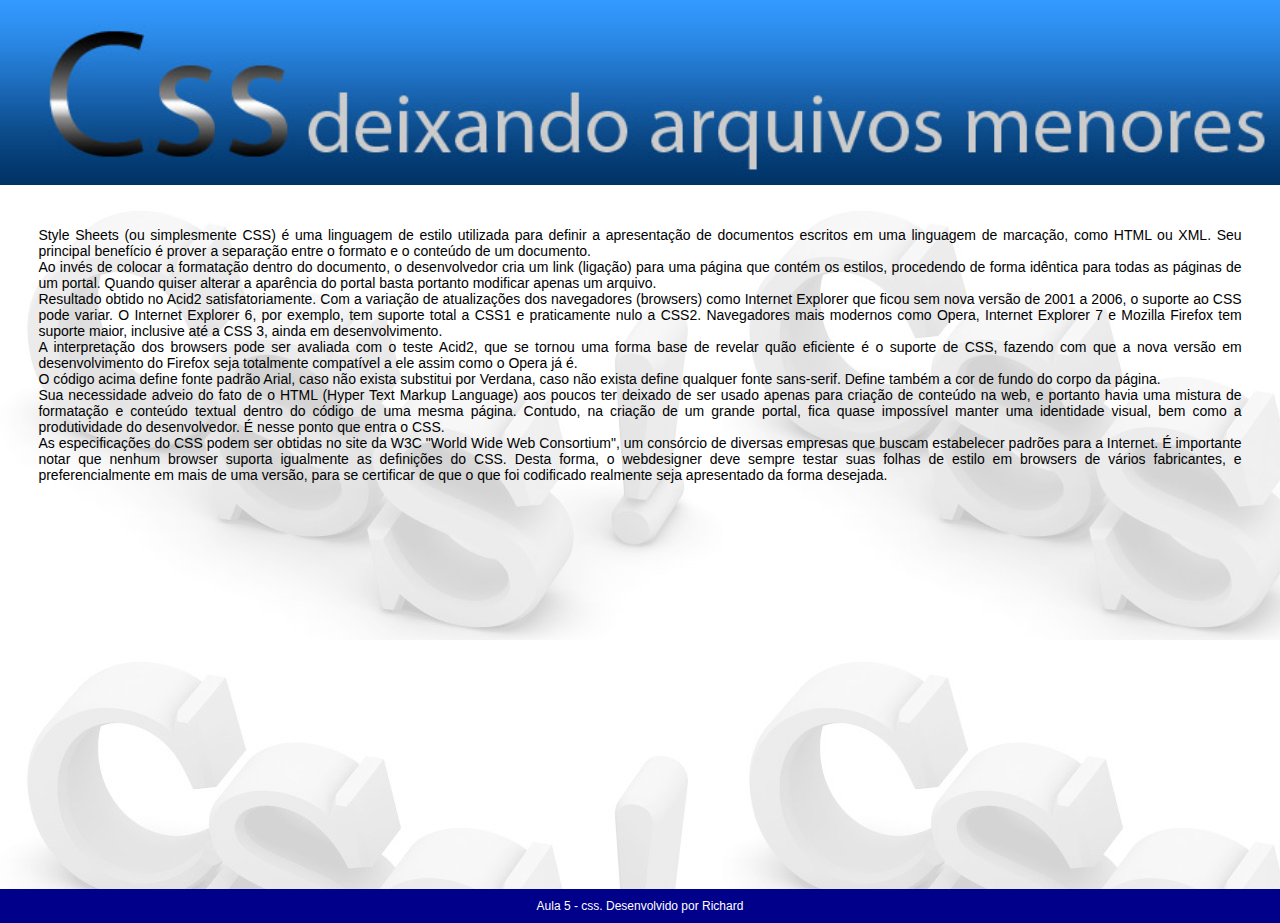
<file: index.html>
<!DOCTYPE html>
<html lang="pt-br">
<head>
    <meta charset="UTF-8">
    <meta name="viewport" content="width=device-width, initial-scale=1.0">
    <meta name="keywords" content="css,html,website">
    <meta name="desciorion" content="pagina explicativa sobre CSS">
    <title>aula 5 - CSS</title>
    <link rel="stylesheet" href="./css/estilo.css">
</head>
<body>
  <header id="topo">
    <img id="imgtopo" src="./imagens/css.jpg" alt="imagen com fundo azul, escrito em letras grandes CSS deixando arquivos menores">
</header> 
<main id="conteudo">
    <section>
        <p class="paragrafo">Style Sheets (ou simplesmente CSS) é uma linguagem de estilo utilizada para definir a apresentação de documentos escritos em uma linguagem de marcação, como HTML ou XML. Seu principal benefício é prover a separação entre o formato e o conteúdo de um documento.
        <p class="paragrafo">Ao invés de colocar a formatação dentro do documento, o desenvolvedor cria um link (ligação) para uma página que contém os estilos, procedendo de forma idêntica para todas as páginas de um portal. Quando quiser alterar a aparência do portal basta portanto modificar apenas um arquivo.
        <p class="paragrafo">Resultado obtido no Acid2 satisfatoriamente.
        Com a variação de atualizações dos navegadores (browsers) como Internet Explorer que ficou sem nova versão de 2001 a 2006, o suporte ao CSS pode variar. O Internet Explorer 6, por exemplo, tem suporte total a CSS1 e praticamente nulo a CSS2. Navegadores mais modernos como Opera, Internet Explorer 7 e Mozilla Firefox tem suporte maior, inclusive até a CSS 3, ainda em desenvolvimento.
        <p class="paragrafo">A interpretação dos browsers pode ser avaliada com o teste Acid2, que se tornou uma forma base de revelar quão eficiente é o suporte de CSS, fazendo com que a nova versão em desenvolvimento do Firefox seja totalmente compatível a ele assim como o Opera já é.
        <p class="paragrafo">O código acima define fonte padrão Arial, caso não exista substitui por Verdana, caso não exista define qualquer fonte sans-serif. Define também a cor de fundo do corpo da página.
        <p class="paragrafo">Sua necessidade adveio do fato de o HTML (Hyper Text Markup Language) aos poucos ter deixado de ser usado apenas para criação de conteúdo na web, e portanto havia uma mistura de formatação e conteúdo textual dentro do código de uma mesma página. Contudo, na criação de um grande portal, fica quase impossível manter uma identidade visual, bem como a produtividade do desenvolvedor. É nesse ponto que entra o CSS.
        <p class="paragrafo">As especificações do CSS podem ser obtidas no site da W3C "World Wide Web Consortium", um consórcio de diversas empresas que buscam estabelecer padrões para a Internet.
        É importante notar que nenhum browser suporta igualmente as definições do CSS. Desta forma, o webdesigner deve sempre testar suas folhas de estilo em browsers de vários fabricantes, e preferencialmente em mais de uma versão, para se certificar de que o que foi codificado realmente seja apresentado da forma desejada.
    </section>
 </main>
  <footer id="rodape">
    <p>Aula 5 - css. Desenvolvido por Richard</p> 
  </footer>
 </body>
</html>
</file>
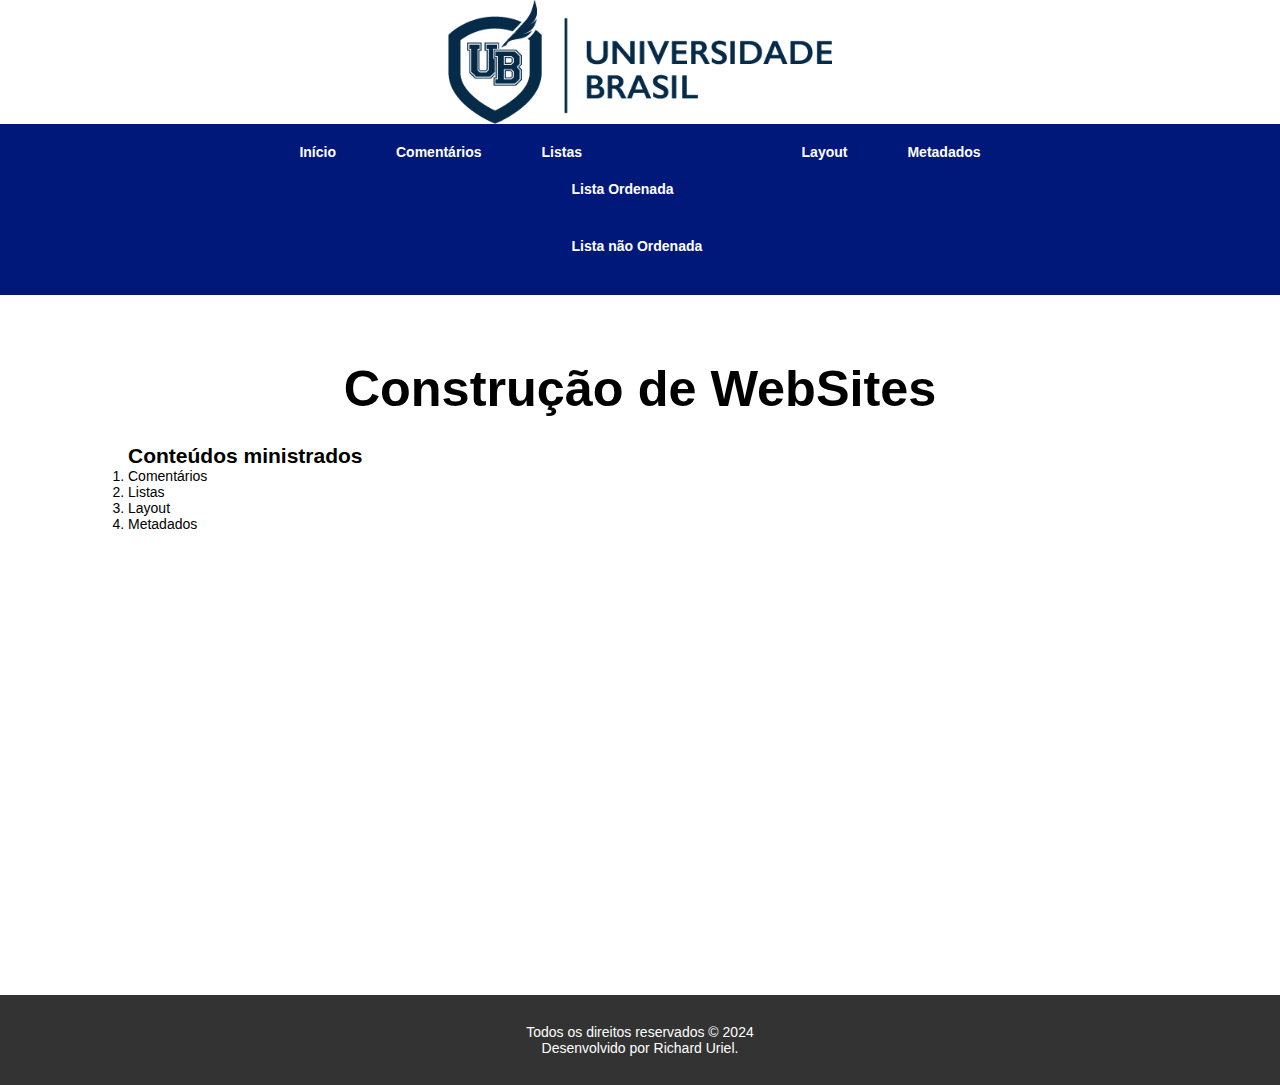
<file: aula2/index.html>
<!DOCTYPE html>
<html lang="pt-br">
<head>
    <!--Área de metadados-->
    <meta charset="UTF-8">
    <meta name="viewport" content="width=device-width, initial-scale=1.0">
    <meta name="description" content="Exercícios HTML - Construção de WebSites">
    <meta name="keyword" content="html,css,javascript,websites,webdesign">
    <meta name="author" content="Edson Junior">
    <title>Universidade Brasil - ADS</title>
    <link rel="stylesheet" href="./css/style.css">
</head>
<body>
    <header class="flex-container" id="topo">
        <img src="./imagem/logo_ub.png" alt="logo universidade brasil azul">
    </header>
    <nav class="flex-container">
        <ul id="menu">
            <li><a href="index.html">Início</a></li>
            <li><a href="comentarios.html">Comentários</a></li>
            <li><a href="#">Listas</a>
                <ul>
                    <li><a href="lista_ordenada.html">Lista Ordenada</a></li>
                    <li><a href="lista_nao_ordenada.html">Lista não Ordenada</a></li>
                </ul>
            </li>
            <li><a href="layout.html">Layout</a></li>
            <li><a href="metadados.html">Metadados</a></li>
        </ul>
    </nav>
    <main class="flex-container" id="conteudo">
        <h1>Construção de WebSites</h1>
        <section>
            <h2>Conteúdos ministrados</h2>
            <ol>
                <li>Comentários</li>
                <li>Listas</li>
                <li>Layout</li>
                <li>Metadados</li>
            </ol>
            
        </section>
    </main>
    <footer class="flex-container" id="rodape">
        <p>Todos os direitos reservados &copy; 2024 <br>
            Desenvolvido por Richard Uriel.
        </p>
    </footer>
</body>
</html>
</file>
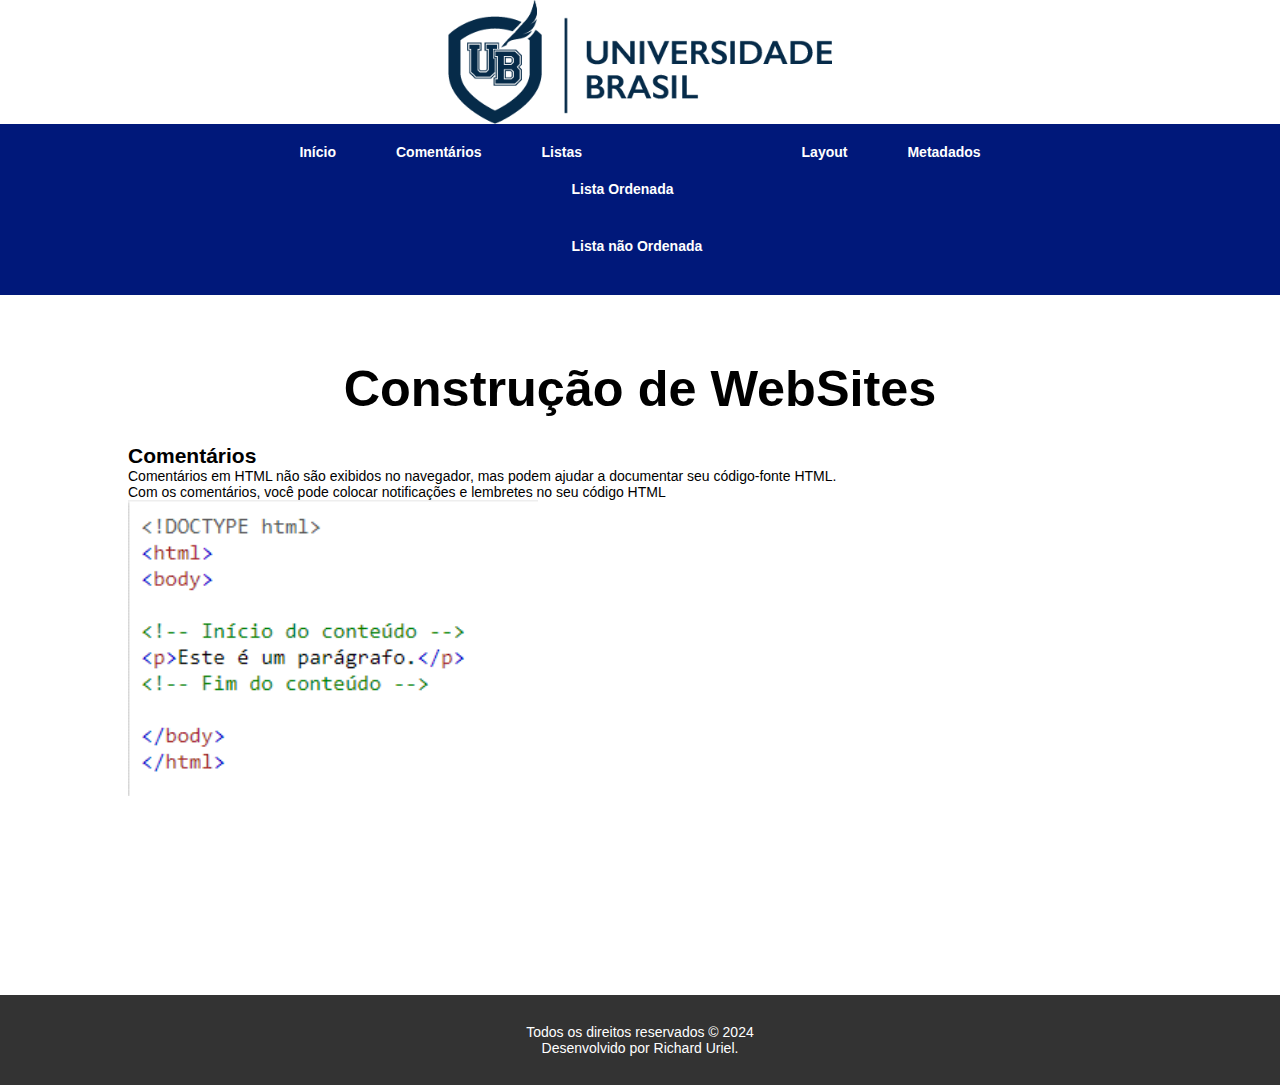
<file: aula2/comentarios.html>
<!DOCTYPE html>
<html lang="pt-br">
<head>
    <!--Área de metadados-->
    <meta charset="UTF-8">
    <meta name="viewport" content="width=device-width, initial-scale=1.0">
    <meta name="description" content="Exercícios HTML - Construção de WebSites">
    <meta name="keyword" content="html,css,javascript,websites,webdesign">
    <meta name="author" content="Edson Junior">
    <title>Universidade Brasil - ADS</title>
    <link rel="stylesheet" href="./css/style.css">
</head>
<body>
    <header class="flex-container" id="topo">
        <img src="./imagem/logo_ub.png" alt="logo universidade brasil azul">
    </header>
    <nav class="flex-container">
        <ul id="menu">
            <li><a href="index.html">Início</a></li>
            <li><a href="comentarios.html">Comentários</a></li>
            <li><a href="#">Listas</a>
                <ul>
                    <li><a href="lista_ordenada.html">Lista Ordenada</a></li>
                    <li><a href="lista_nao_ordenada.html">Lista não Ordenada</a></li>
                </ul>
            </li>
            <li><a href="layout.html">Layout</a></li>
            <li><a href="metadados.html">Metadados</a></li>
        </ul>
    </nav>
    <main class="flex-container" id="conteudo">
        <h1>Construção de WebSites</h1>
        <section>
            <h2>Comentários</h2>
            <p>Comentários em HTML não são exibidos no navegador, mas podem ajudar a documentar seu código-fonte HTML.</p>
            <p>Com os comentários, você pode colocar notificações e lembretes no seu código HTML</p>
            <img src="./imagem/comentarios.png" alt="imagem com tags html para comentários">
        </section>
    </main>
    <footer class="flex-container" id="rodape">
        <p>Todos os direitos reservados &copy; 2024 <br>
            Desenvolvido por Richard Uriel.
        </p>
    </footer>
</body>
</html>
</file>
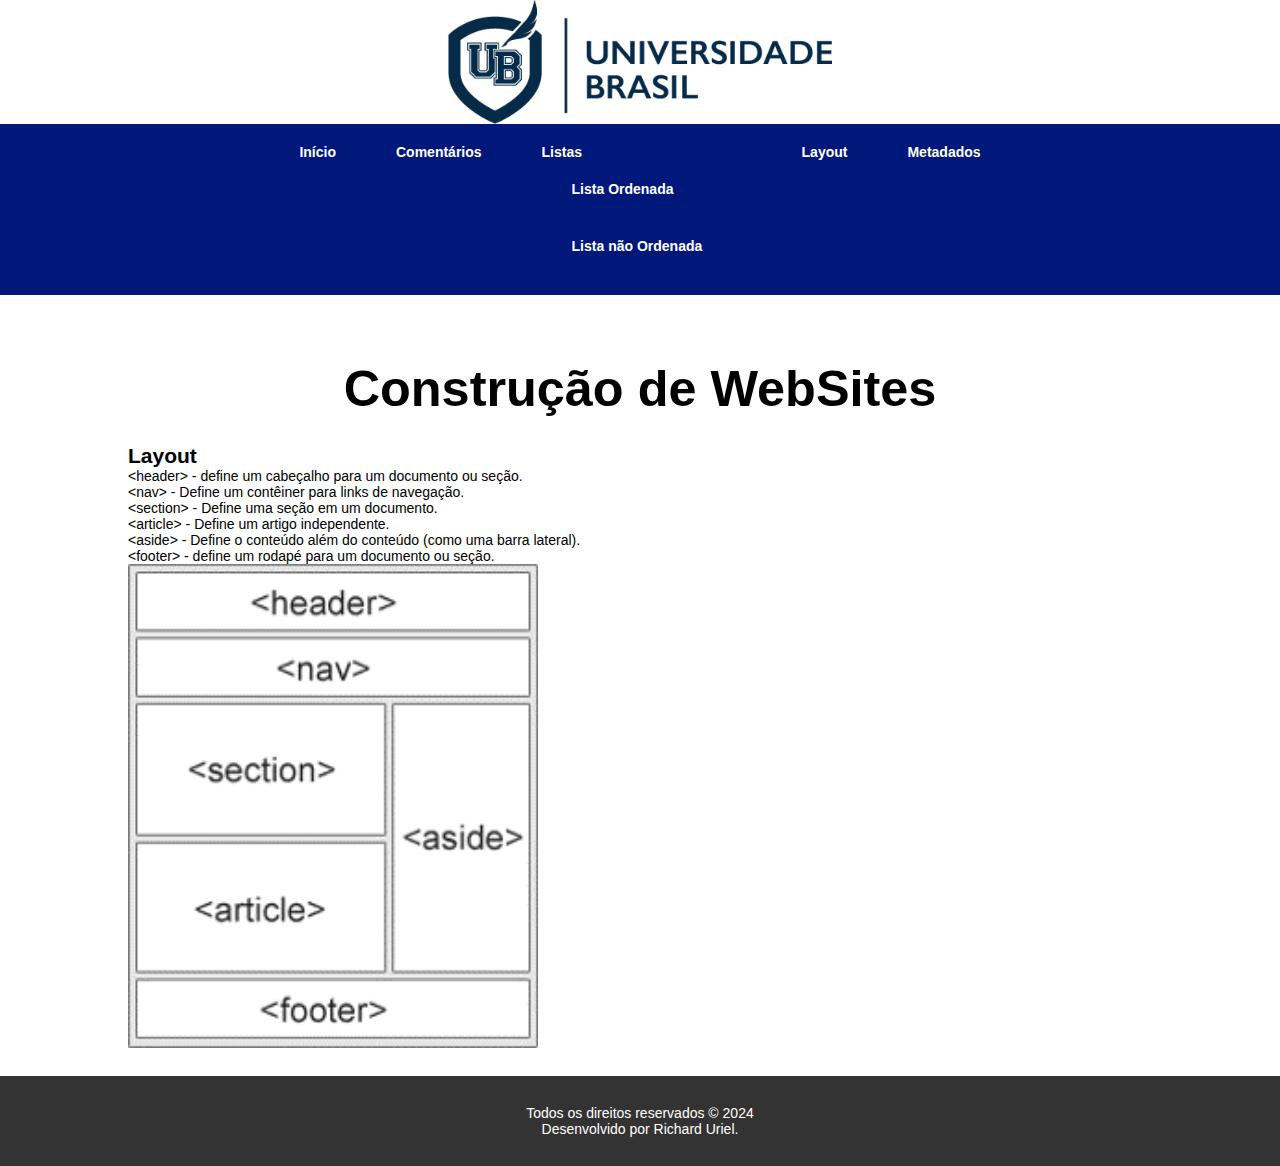
<file: aula2/layout.html>
<!DOCTYPE html>
<html lang="pt-br">
<head>
    <!--Área de metadados-->
    <meta charset="UTF-8">
    <meta name="viewport" content="width=device-width, initial-scale=1.0">
    <meta name="description" content="Exercícios HTML - Construção de WebSites">
    <meta name="keyword" content="html,css,javascript,websites,webdesign">
    <meta name="author" content="Edson Junior">
    <title>Universidade Brasil - ADS</title>
    <link rel="stylesheet" href="./css/style.css">
</head>
<body>
    <header class="flex-container" id="topo">
        <img src="./imagem/logo_ub.png" alt="logo universidade brasil azul">
    </header>
    <nav class="flex-container">
        <ul id="menu">
            <li><a href="index.html">Início</a></li>
            <li><a href="comentarios.html">Comentários</a></li>
            <li><a href="#">Listas</a>
                <ul>
                    <li><a href="lista_ordenada.html">Lista Ordenada</a></li>
                    <li><a href="lista_nao_ordenada.html">Lista não Ordenada</a></li>
                </ul>
            </li>
            <li><a href="layout.html">Layout</a></li>
            <li><a href="metadados.html">Metadados</a></li>
        </ul>
    </nav>
    <main class="flex-container" id="conteudo">
        <h1>Construção de WebSites</h1>
        <section>
            <h2>Layout</h2>
            <p>&lt;header&gt; - define um cabeçalho para um documento ou seção.</p>
            <p>&lt;nav&gt; - Define um contêiner para links de navegação.</p>
            <p>&lt;section&gt; - Define uma seção em um documento.</p>
            <p>&lt;article&gt; - Define um artigo independente.</p>
            <p>&lt;aside&gt; - Define o conteúdo além do conteúdo (como uma barra lateral).</p>
            <p>&lt;footer&gt; - define um rodapé para um documento ou seção.</p>
           
            <img src="./imagem/layout.png" alt="imagem com tags html para layout">
        </section>
    </main>
    <footer class="flex-container" id="rodape">
        <p>Todos os direitos reservados &copy; 2024 <br>
            Desenvolvido por Richard Uriel.
        </p>
    </footer>
</body>
</html>
</file>
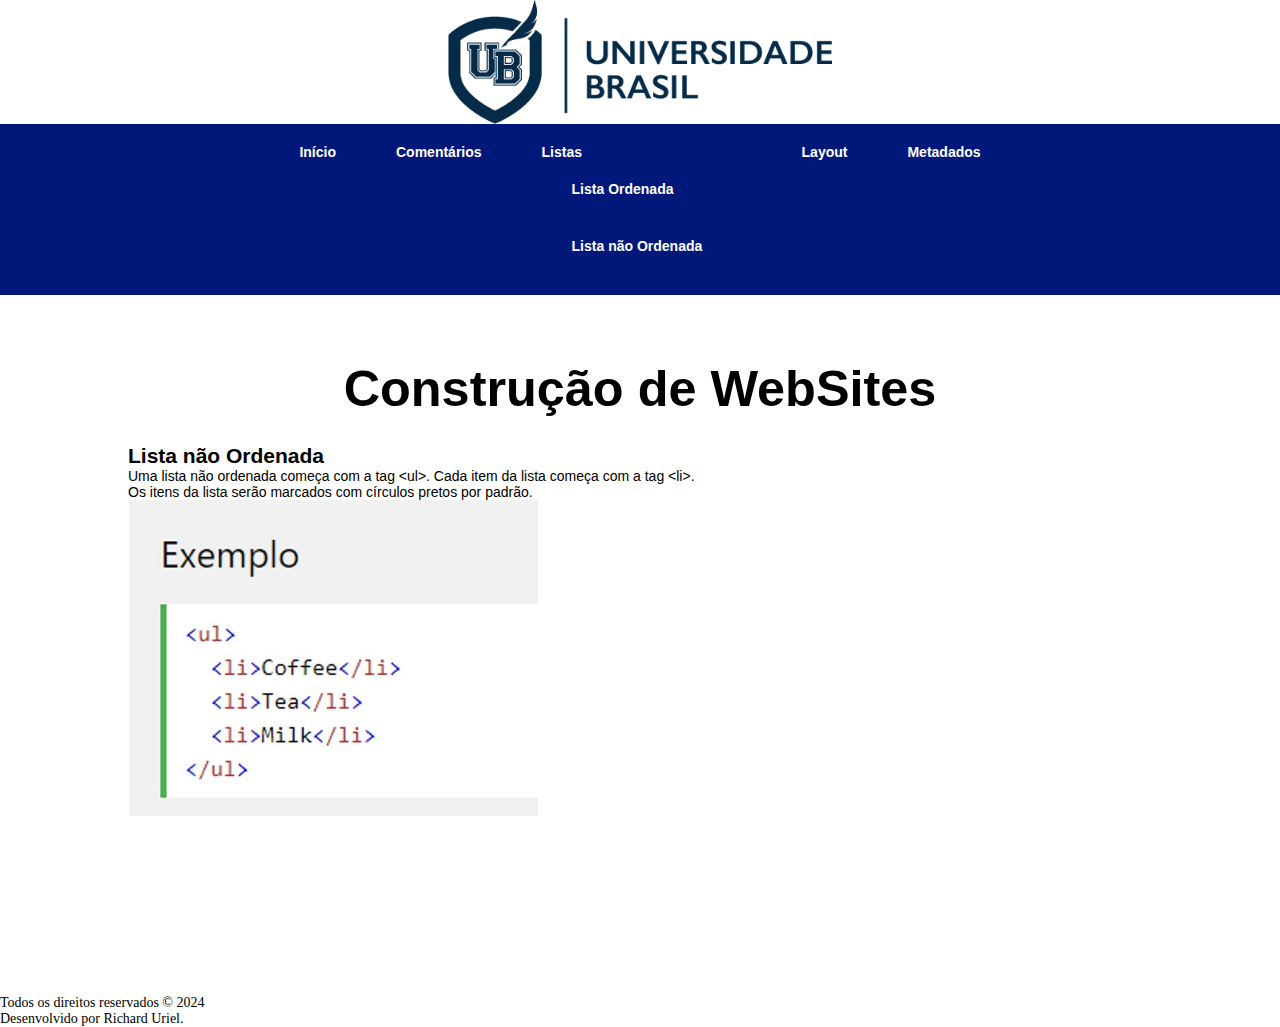
<file: aula2/lista_nao_ordenada.html>
<!DOCTYPE html>
<html lang="pt-br">
<head>
    <!--Área de metadados-->
    <meta charset="UTF-8">
    <meta name="viewport" content="width=device-width, initial-scale=1.0">
    <meta name="description" content="Exercícios HTML - Construção de WebSites">
    <meta name="keyword" content="html,css,javascript,websites,webdesign">
    <meta name="author" content="Edson Junior">
    <title>Universidade Brasil - ADS</title>
    <link rel="stylesheet" href="./css/style.css">
</head>
<body>
    <header class="flex-container" id="topo">
        <img src="./imagem/logo_ub.png" alt="logo universidade brasil azul">
    </header>
    <nav class="flex-container">
        <ul id="menu">
            <li><a href="index.html">Início</a></li>
            <li><a href="comentarios.html">Comentários</a></li>
            <li><a href="#">Listas</a>
                <ul>
                    <li><a href="lista_ordenada.html">Lista Ordenada</a></li>
                    <li><a href="lista_nao_ordenada.html">Lista não Ordenada</a></li>
                </ul>
            </li>
            <li><a href="layout.html">Layout</a></li>
            <li><a href="metadados.html">Metadados</a></li>
        </ul>
    </nav>
    <main class="flex-container" id="conteudo">
        <h1>Construção de WebSites</h1>
        <section>
            <h2>Lista não Ordenada</h2>
            <p>Uma lista não ordenada começa com a tag &lt;ul&gt;. Cada item da lista começa com a tag &lt;li&gt;.</p>
            <p>Os itens da lista serão marcados com círculos pretos por padrão.</p>
            <img src="./imagem/lista_nao_ordenada.jpg" alt="imagem com tags html para lista não ordenada">
        </section>
    </main>
    <footer class="flex-container" id="rodap">
        <p>Todos os direitos reservados &copy; 2024 <br>
            Desenvolvido por Richard Uriel.
        </p>
    </footer>
</body>
</html>
</file>
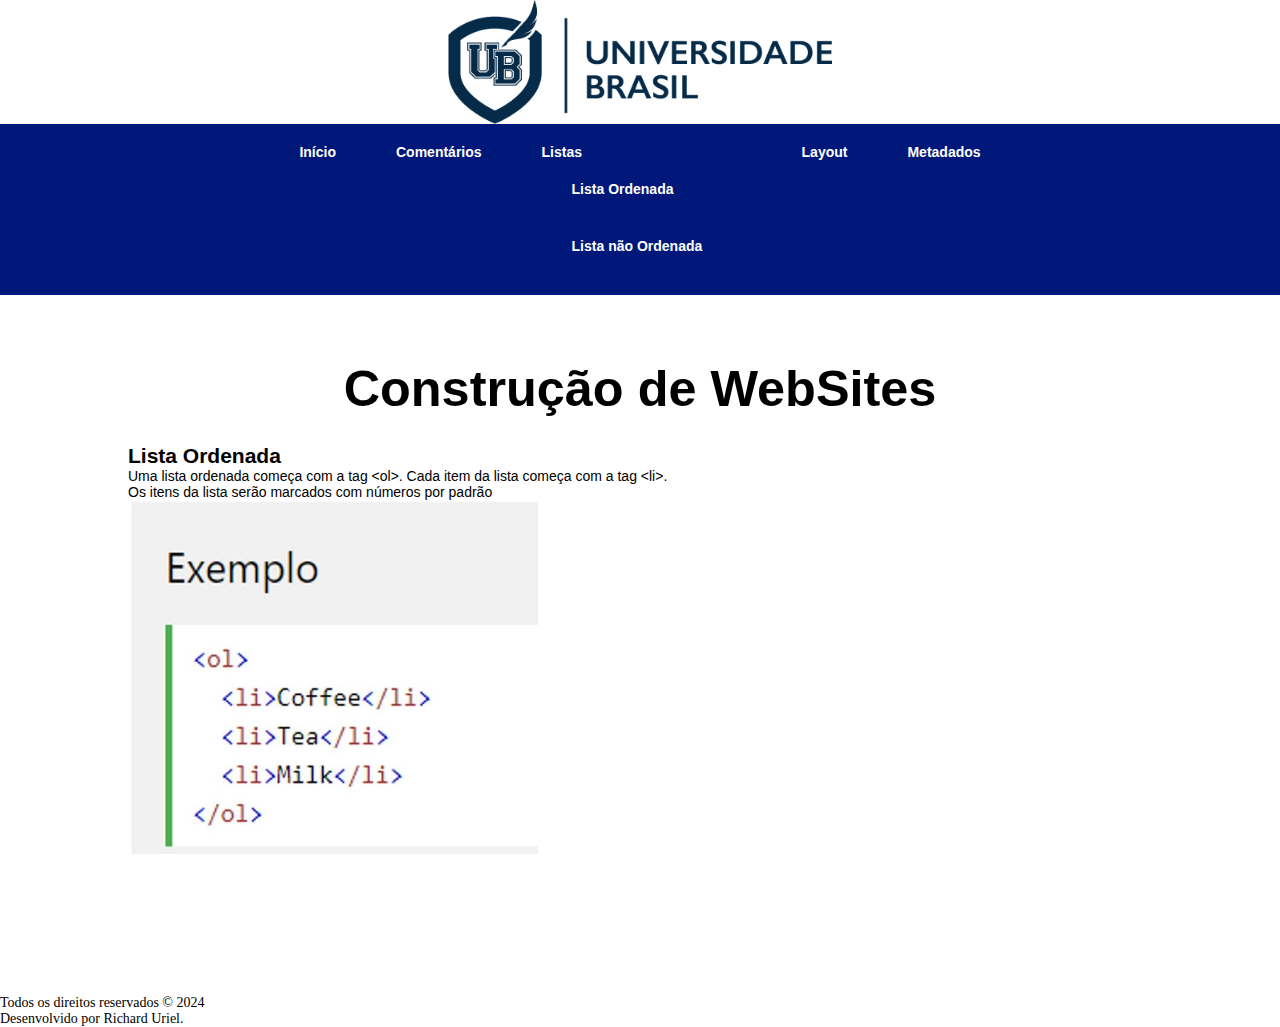
<file: aula2/lista_ordenada.html>
<!DOCTYPE html>
<html lang="pt-br">
<head>
    <!--Área de metadados-->
    <meta charset="UTF-8">
    <meta name="viewport" content="width=device-width, initial-scale=1.0">
    <meta name="description" content="Exercícios HTML - Construção de WebSites">
    <meta name="keyword" content="html,css,javascript,websites,webdesign">
    <meta name="author" content="Edson Junior">
    <title>Universidade Brasil - ADS</title>
    <link rel="stylesheet" href="./css/style.css">
</head>
<body>
    <header class="flex-container" id="topo">
        <img src="./imagem/logo_ub.png" alt="logo universidade brasil azul">
    </header>
    <nav class="flex-container">
        <ul id="menu">
            <li><a href="index.html">Início</a></li>
            <li><a href="comentarios.html">Comentários</a></li>
            <li><a href="#">Listas</a>
                <ul>
                    <li><a href="lista_ordenada.html">Lista Ordenada</a></li>
                    <li><a href="lista_nao_ordenada.html">Lista não Ordenada</a></li>
                </ul>
            </li>
            <li><a href="layout.html">Layout</a></li>
            <li><a href="metadados.html">Metadados</a></li>
        </ul>
    </nav>
    <main class="flex-container" id="conteudo">
        <h1>Construção de WebSites</h1>
        <section>
            <h2>Lista Ordenada</h2>
            <p>Uma lista ordenada começa com a tag &lt;ol&gt;. Cada item da lista começa com a tag &lt;li&gt;.</p>
            <p>Os itens da lista serão marcados com números por padrão</p>
            <img src="./imagem/lista_ordenada.jpg" alt="imagem com tags html para lista ordenada">
        </section>
    </main>
    <footer>
        <p>Todos os direitos reservados &copy; 2024 <br>
            Desenvolvido por Richard Uriel.
        </p>
    </footer class="flex-container" id="rodape">
</body>
</html>
</file>
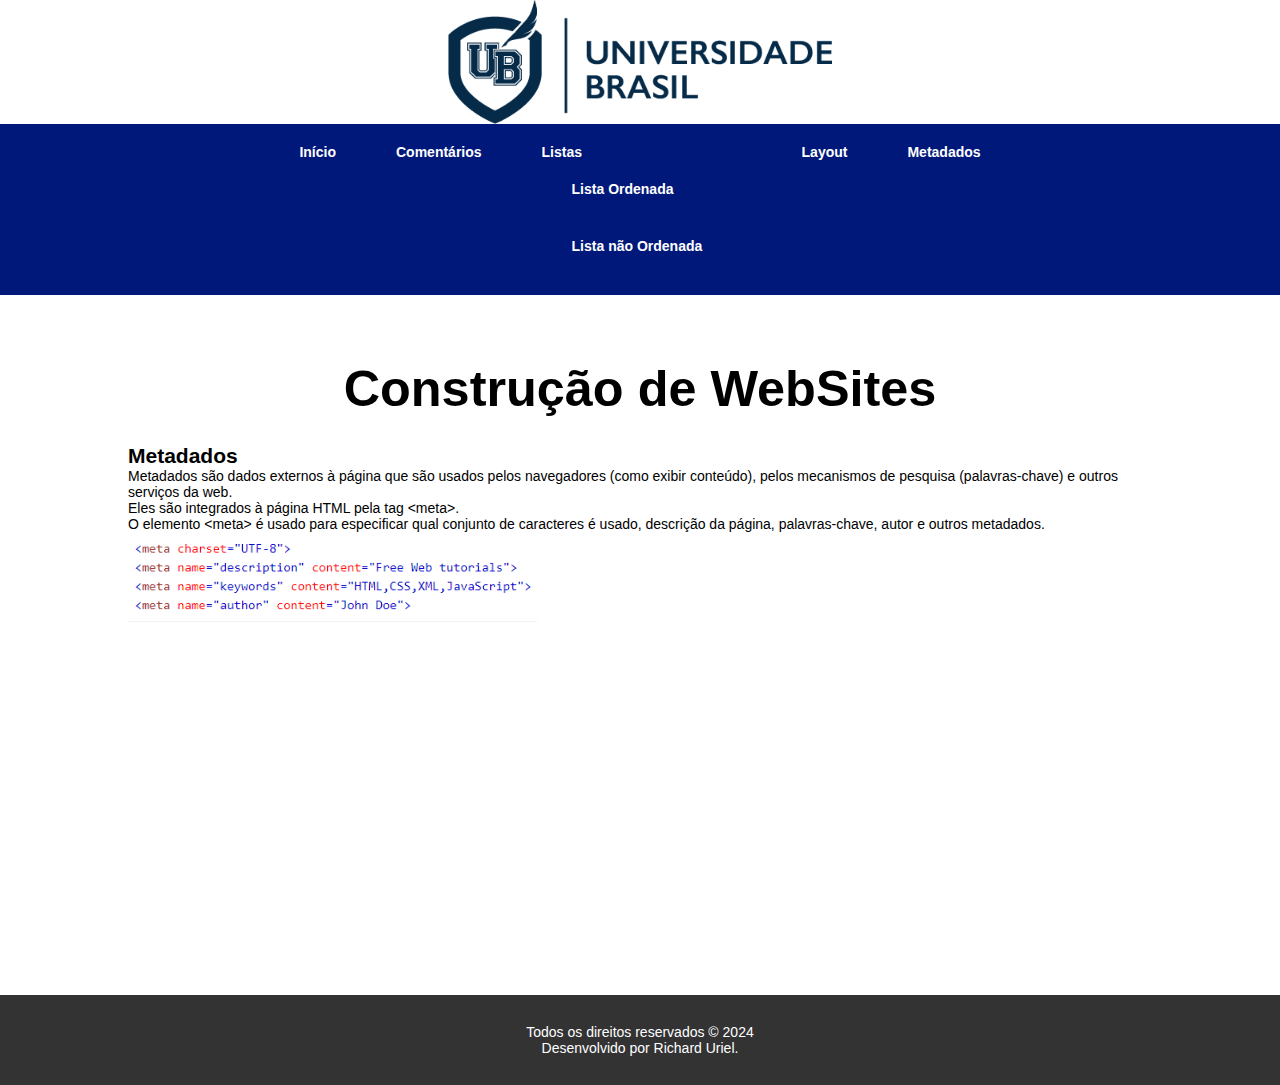
<file: aula2/metadados.html>
<!DOCTYPE html>
<html lang="pt-br">
<head>
    <!--Área de metadados-->
    <meta charset="UTF-8">
    <meta name="viewport" content="width=device-width, initial-scale=1.0">
    <meta name="description" content="Exercícios HTML - Construção de WebSites">
    <meta name="keyword" content="html,css,javascript,websites,webdesign">
    <meta name="author" content="Edson Junior">
    <title>Universidade Brasil - ADS</title>
    <link rel="stylesheet" href="./css/style.css">
</head>
<body>
    <header class="flex-container" id="topo">
        <img src="./imagem/logo_ub.png" alt="logo universidade brasil azul">
    </header>
    <nav class="flex-container">
        <ul id="menu">
            <li><a href="index.html">Início</a></li>
            <li><a href="comentarios.html">Comentários</a></li>
            <li><a href="#">Listas</a>
                <ul>
                    <li><a href="lista_ordenada.html">Lista Ordenada</a></li>
                    <li><a href="lista_nao_ordenada.html">Lista não Ordenada</a></li>
                </ul>
            </li>
            <li><a href="layout.html">Layout</a></li>
            <li><a href="metadados.html">Metadados</a></li>
        </ul>
    </nav>
    <main class="flex-container" id="conteudo">
        <h1>Construção de WebSites</h1>
        <section>
            <h2>Metadados</h2>
            <p>Metadados são dados externos à página que são usados ​​pelos navegadores (como exibir conteúdo), pelos mecanismos de pesquisa (palavras-chave) e outros serviços da web.</p>
            <p>Eles são integrados à página HTML pela tag &lt;meta&gt;.</p>
            <p>O elemento &lt;meta&gt; é usado para especificar qual conjunto de caracteres é usado, descrição da página, palavras-chave, autor e outros metadados.</p>
            <img src="./imagem/metadados.png" alt="imagem com tags html para lista não ordenada">
        </section>
    </main>
    <footer class="flex-container" id="rodape">
        <p>Todos os direitos reservados &copy; 2024 <br>
            Desenvolvido por Richard Uriel.
        </p>
    </footer>
</body>
</html>
</file>
<file: css/estilo.css>
*{
margin: 0;
margin: 0;
}

#topo{
    width: 100%;
    height: auto;
}

#imgtopo{
    width: 100%;
    height: auto;
}

#conteudo{
    width: 100%;
    min-height: 700px;
    background-image: url("../imagens/bgcss.jpg");
}
section{
    padding: 3%;
}

h1{
    font-family: Verdana, Geneva, Tahoma, sans-serif;
    font-size: 35px;
    font-style: italic;
}

.paragrafo{
    font-family: Arial, Helvetica, sans-serif;
    font-size: 14px;
    text-align: justify;
}

#rodape{
    width: 100%;
    height: auto;
    font-family: Arial, Helvetica, sans-serif;
    font-size: 12px;
    text-align: center;
    padding-top: 10px;
    padding-bottom: 10px;
    color: #fff;
    background-color: darkblue;
}
</file>
<file: aula2/css/style.css>
*{
    margin: 0;
    padding: 0;
    font-size: 14px;
}

.flex-container{
    display: flex;
    width: 100%;
}

#topo{
    width: 100%;
    height: auto;
    background-color: #fff;
    justify-content: center;
}

#topo img{
    width:30%;
    height: auto;
}

nav{
    width: 100%;
    height: auto;
    background-color: #00187a;
    justify-content: center;
}

#menu{
    list-style: none;  
    display: inline-flex;
    justify-content: space-around;  
}

#menu li{
    position: relative;
    padding: 20px 30px;
}

#menu li a{
    color: #fff;
    text-decoration: none;
    font-weight: bold;
    font-family: Arial, Helvetica, sans-serif;
}

#menu li a:hover{
    text-decoration: underline;
    transition: 0.5s;
}

#manu li ul{
    display: none;
    position: absolute;
    list-style: none;
    top: 40px;
    left: 0;
    background-color: #010a30;
}

#menu li:hover ul{
    display: block;
}

#menu li ul li{
    display: block;
    width: 140px;
}

#conteudo{
    min-height: 700px;
    flex-direction: column;
    font-family: Arial, Helvetica, sans-serif;
    font-size: 1.2em;
}

#conteudo img{
    width: 40%;
    height: auto;
}
h1{
    text-align: center;
    font-size: 3em;
    padding-top: 5%;
}

h2{
    font-size: 1.5em;
}

section{
    padding: 2% 10%;
}

#rodape{
    justify-content: center;
    align-items: center;
    text-align: center;
    background-color: #333;
    color: #fff;
    font-size: 0.8em;
    height: 90px;
    font-family:  Arial, Helvetica, sans-serif;
}
</file>
